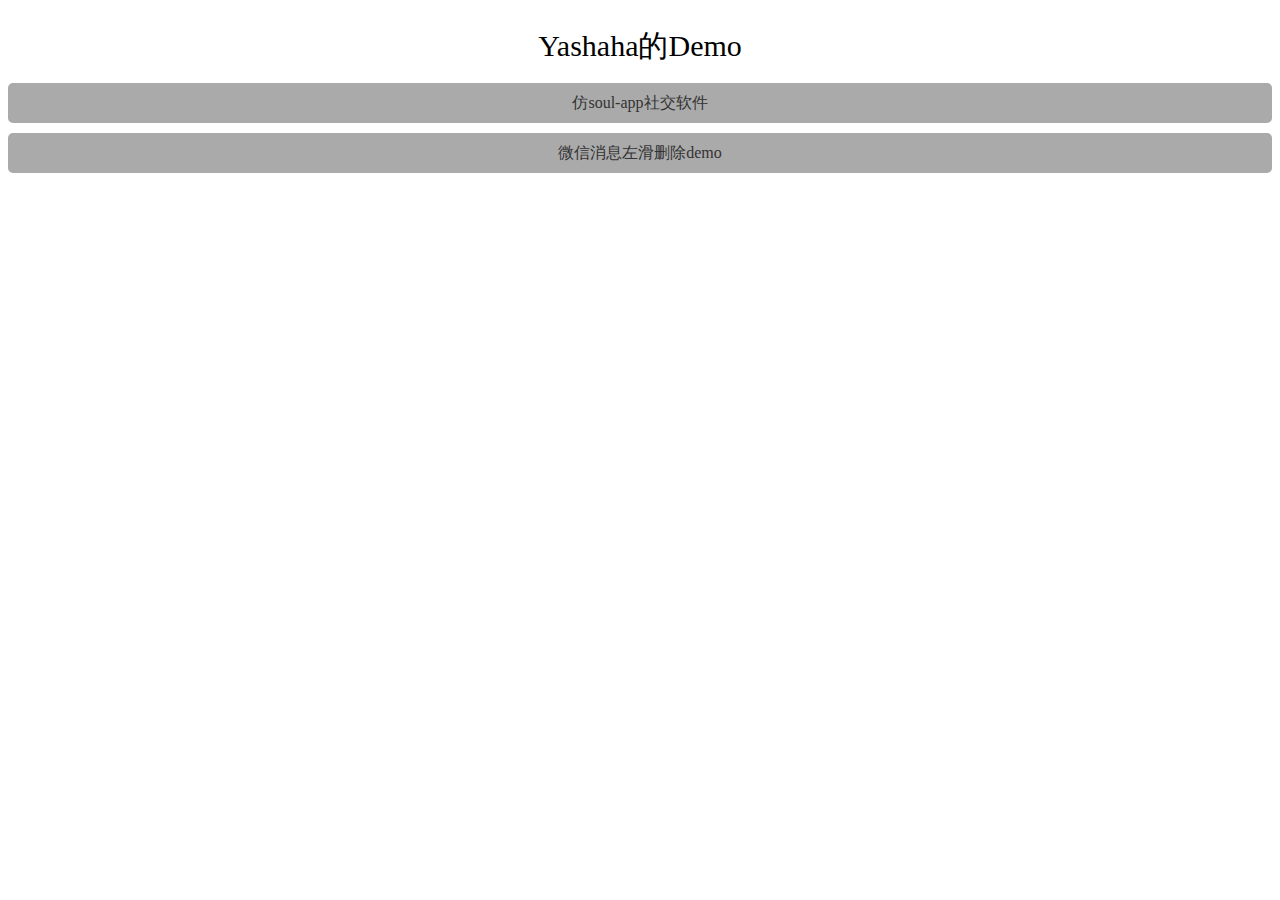
<file: index.html>
<!DOCTYPE html>
<html>
  <head>
    <meta charset="utf-8">
    <meta name="viewport" content="width=device-width,initial-scale=1.0,maximum-scale=1,minimum-scale=1">
    <title>Yashaha's demos</title>
    <style type="text/css">
      header {
        width: 100%;
        height: 75px;
        line-height: 75px;
        font-size: 30px;
        text-align: center;
      }
      .container {
        display: flex;
        flex-direction: column;
        align-items: center;
      }
      .container div {
        height: 40px;
        width: 100%;
        text-align: center;
        line-height: 40px;
        background-color: #aaa;
        border-radius: 5px;
        margin-bottom: 10px;
      }
      a {
        text-decoration: none;
        color: #333;
      }
    </style>
  </head>
  <body>
    <header>Yashaha的Demo</header>
    <div class="container">
      <div><a href="./soul-app/index.html">仿soul-app社交软件</a></div>
      <div><a href="./wechat-cellitem/index.html">微信消息左滑删除demo</a></div>
    </div>
  </body>
</html>
</file>
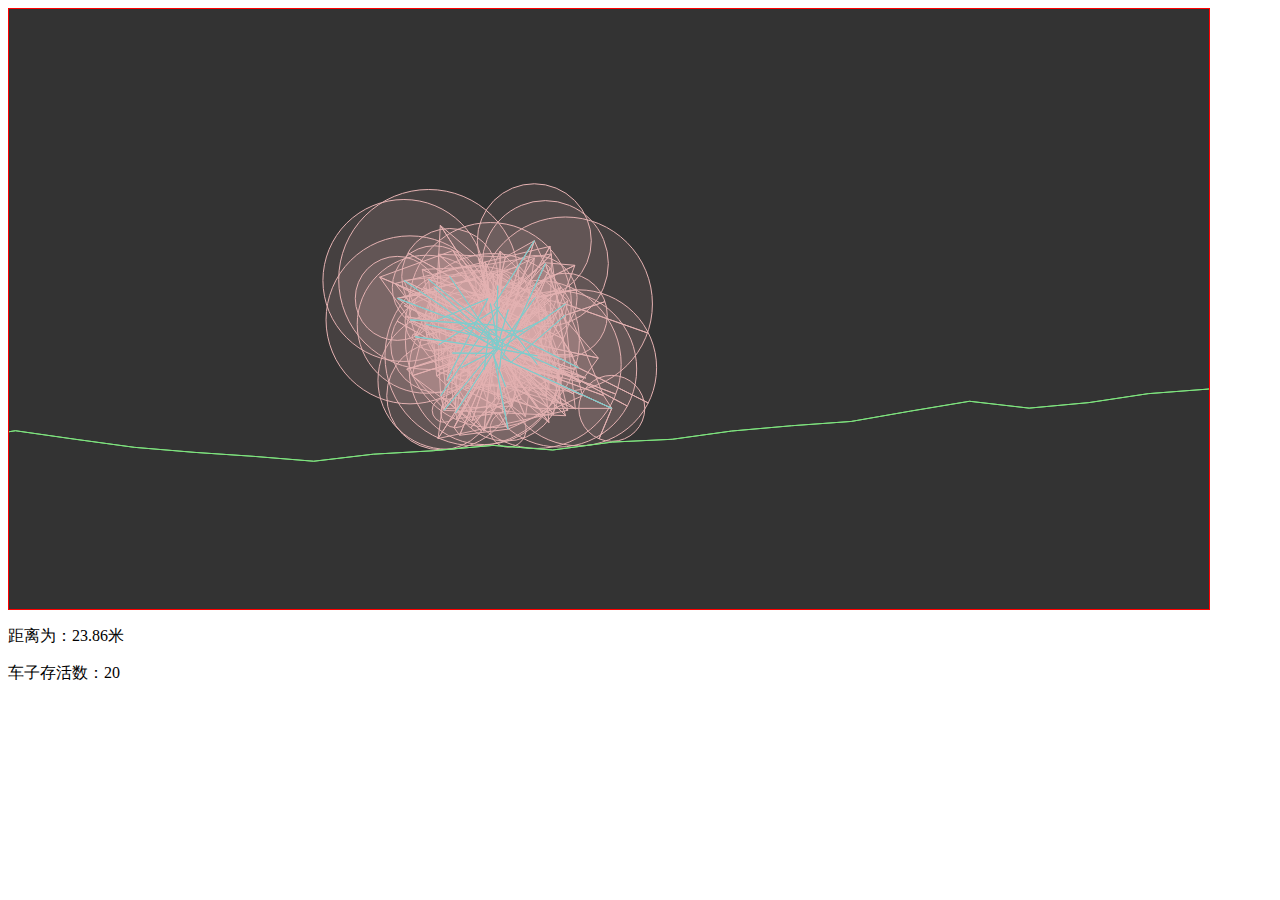
<file: Genetic-Algorithm-cars-master/index.html>
<!DOCTYPE html>
<html>
<head>
    <title>遗传算法小车</title>
    <meta charset="utf-8"/>
    <style>
        #camera{
            width:1200px;
            height:600px;
            overflow: hidden;
        }
    </style>
	<script type="text/javascript" src="Box2D.js"></script>
	<script type="text/javascript" src="chromosome_info.js"></script>
	<script type="text/javascript" src="createGround.js"></script>
	<script type="text/javascript" src="createCar.js"></script>
	<script type="text/javascript" src="code.js"></script>
	<script type="text/javascript" src="selection.js"></script>
	<script type="text/javascript" src="crossover.js"></script>
	<script type="text/javascript" src="mutation.js"></script>
</head>
<body onload="init();">
<div id="camera" style="border: 1px solid red;">
    <canvas id="canvas" width="1200" height="600" style="background-color:#333333;"></canvas>
</div>
<p>距离为：<span id="distance"></span>米</p>
<p>车子存活数：<span id="carAlive"></span></p>
</body>
<script>
    var   b2Vec2 = Box2D.Common.Math.b2Vec2
    ,	b2BodyDef = Box2D.Dynamics.b2BodyDef
    ,	b2Body = Box2D.Dynamics.b2Body
    ,	b2FixtureDef = Box2D.Dynamics.b2FixtureDef
    ,	b2Fixture = Box2D.Dynamics.b2Fixture
    ,	b2World = Box2D.Dynamics.b2World
    ,	b2MassData = Box2D.Collision.Shapes.b2MassData
    ,	b2PolygonShape = Box2D.Collision.Shapes.b2PolygonShape
    ,	b2CircleShape = Box2D.Collision.Shapes.b2CircleShape
    ,	b2DebugDraw = Box2D.Dynamics.b2DebugDraw
    ,   b2DistanceJoint = Box2D.Dynamics.Joints.b2DistanceJoint
    ,   b2DistanceJointDef = Box2D.Dynamics.Joints.b2DistanceJointDef
    ,   b2RevoluteJointDef = Box2D.Dynamics.Joints.b2RevoluteJointDef
;

    var canvas = document.getElementById("canvas");
    var context = canvas.getContext("2d");
    var worldScale = 30;
    var world = new b2World(new b2Vec2(0, 9.8),true);
    var camera = {
        x:0,
        y:0
    }
    var ChromosomeGroup = new Array();//种群染色体
    var fitness_score_list = new Array();//适应度评分表，行驶距离就是分数
    var carDistance_list = new Array();//车子5秒前的行驶距离，用于判断是否销毁车子
    var car_chance_list = new Array();//车子生存机会概率表
    var carNum = 20;//每代车子数量
    var carAlive = 0;//存活车子数量
    var frame_rate = 60;//动画帧率

    function init() {
        createGround(world);
        for(var i = 0;i < carNum;i++){
            ChromosomeGroup[i] = randomChromosome(8);
            carDistance_list[i] = fitness_score_list[i] = 20;//车身初始位置为20米
            createCar(world,ChromosomeGroup[i],i);
        }
        debugDraw();
        setInterval(update, 1000/frame_rate);
        setInterval(car_dead_judge, 5000);
    }

    //主函数
    function update() {
        context.clearRect(camera.x,camera.y,1200,600);
        world.Step(1/frame_rate,10,10);
        world.DrawDebugData();
        world.ClearForces();
        update_camera();//同时进行适应度评分

        //生成下一代种群
        if (carAlive == 0){
            var nextChromosomeGroup = new Array();//下一代种群染色体
            var car_select_list = new Array();//车子被选中下标


            //自然选择start---------------------
            update_car_chance_list();//更新概率表
            for (var i = 0; i < 10; i++){
                car_select_list[i] = rouletteWheel();
                //检测下标是否重复，重复则继续选择
                for (var j = 0; j < car_select_list.length-1; j++){
                    if (car_select_list[i] == car_select_list[j]){
                        car_select_list[i] = rouletteWheel();
                        j = 0;
                    }
                }
            }
            //精英保留一条染色体start------------
            var temp = fitness_score_list[0];
            car_select_list[0] = 0;
            for(var i = 1; i < carNum; i++){
                if (temp < fitness_score_list[i]){
                    temp = fitness_score_list[i];
                    car_select_list[0] = i;
                }
            }
            //精英保留end-----------------------
            console.log(car_select_list);
            //选出10条染色体(第一条是精英染色体)确定存活到下一代，另外10条染色体由上一代杂交得到
            for (var i = 0; i < 10; i++){
                var t = car_select_list[i];//下标
                nextChromosomeGroup[i] = ChromosomeGroup[t];
            }
            //自然选择end-----------------------


            //基因重组start-----------------------
            for(var i = 10, j = 0; i < carNum; i++, j+=2){
                encode();//将全局变量ChromosomeGroup转换为二进制编码
                var temp = crossover(ChromosomeGroup[j], ChromosomeGroup[j+1]);
                temp = decode2(temp);
                nextChromosomeGroup[i] = sort_Chromosome(temp);
            }
            ChromosomeGroup = nextChromosomeGroup;//将下一代种群染色体更新到全局变量ChromosomeGroup
            //基因重组end-------------------------


            //基因变异start-----------------------
            for (var i = 10; i < carNum; i++){
                if (Math.random() < 0){//变异发生概率0.0
                    decode();//不加这个转换成10进制，有可能全局变量会变成二进制，原因未明，以后少用全局变量
                    var temp = mutation(ChromosomeGroup[i]);
                    temp = decode2(temp);
                    ChromosomeGroup[i] = sort_Chromosome(temp);
					console.log("变异");
                }
            }
            //基因变异end-------------------------


            //产生新种群
            decode();//不知道为啥用了全局变量，局部变量获取全局变量值的时候，修改局部变量会导致全局变量也改变，以后少用全局变量
            for(var i = 0;i < carNum;i++){
                carDistance_list[i] = fitness_score_list[i] = 20;//车身初始位置为20米
                createCar(world,ChromosomeGroup[i],i);
            }

        }
        data_show();
    };
    //Box2d基本配置
    function debugDraw(){
        var debugDraw = new b2DebugDraw();
        debugDraw.SetSprite(document.getElementById("canvas").getContext("2d"));
        debugDraw.SetDrawScale(30.0);
        debugDraw.SetFillAlpha(0.1);
        debugDraw.SetLineThickness(1.0);
        debugDraw.SetFlags(b2DebugDraw.e_shapeBit | b2DebugDraw.e_jointBit);
        world.SetDebugDraw(debugDraw);
    };
    //更新摄像机位置
    function update_camera() {
        carAlive = 0;
        var target_x,target_y;
        var x_old = camera.x;
        var y_old = camera.y;
        var b_first = world.m_bodyList;
        //遍历刚体
        for(var b = world.m_bodyList; b != null; b = b.m_next){
            if (b.GetUserData() != null && b.GetUserData() != "ground")
                for(var i = 0; i < carNum;i++)
                    if (b.GetUserData() == "carcircle" + i){
                        //适应度评分
                        fitness_score_list[i] = b.GetPosition().x.toFixed(2);
                        //寻找最远车子
                        if (b_first.GetPosition().x < b.GetPosition().x)
                            b_first = b;

                        carAlive += 0.5;
                    }
        }
        target_x = b_first.GetPosition().x * worldScale;
        target_y = b_first.GetPosition().y * worldScale;
        if (carAlive > 0){
            camera.x = target_x - 600;
            camera.y = target_y - 400;
            context.translate(x_old-camera.x, y_old-camera.y);
        }
    }
    //销毁不再前进的车子
    function car_dead_judge() {

        //摧毁5秒内行驶距离低于5米的刚体
        for(var i = 0; i < carNum; i++){
            if (fitness_score_list[i] - carDistance_list[i] < 5)
                for(var b = world.GetBodyList(); b != null;b = b.GetNext())
                    if (b.GetUserData() == "carbody"+i || b.GetUserData() == "carcircle"+i)
                        world.DestroyBody(b);
        }

        //更新里程表
        for(var i = 0; i < carNum; i++){
            carDistance_list[i] = fitness_score_list[i];
        }
    }
    // 当前最远行驶距离
    function data_show() {
        var distance = document.getElementById("distance");
        distance.innerHTML = ((camera.x + 600) / worldScale).toFixed(2);
        var caralive_ = document.getElementById("carAlive");
        caralive_.innerHTML = carAlive;
    }
</script>
</html>
</file>
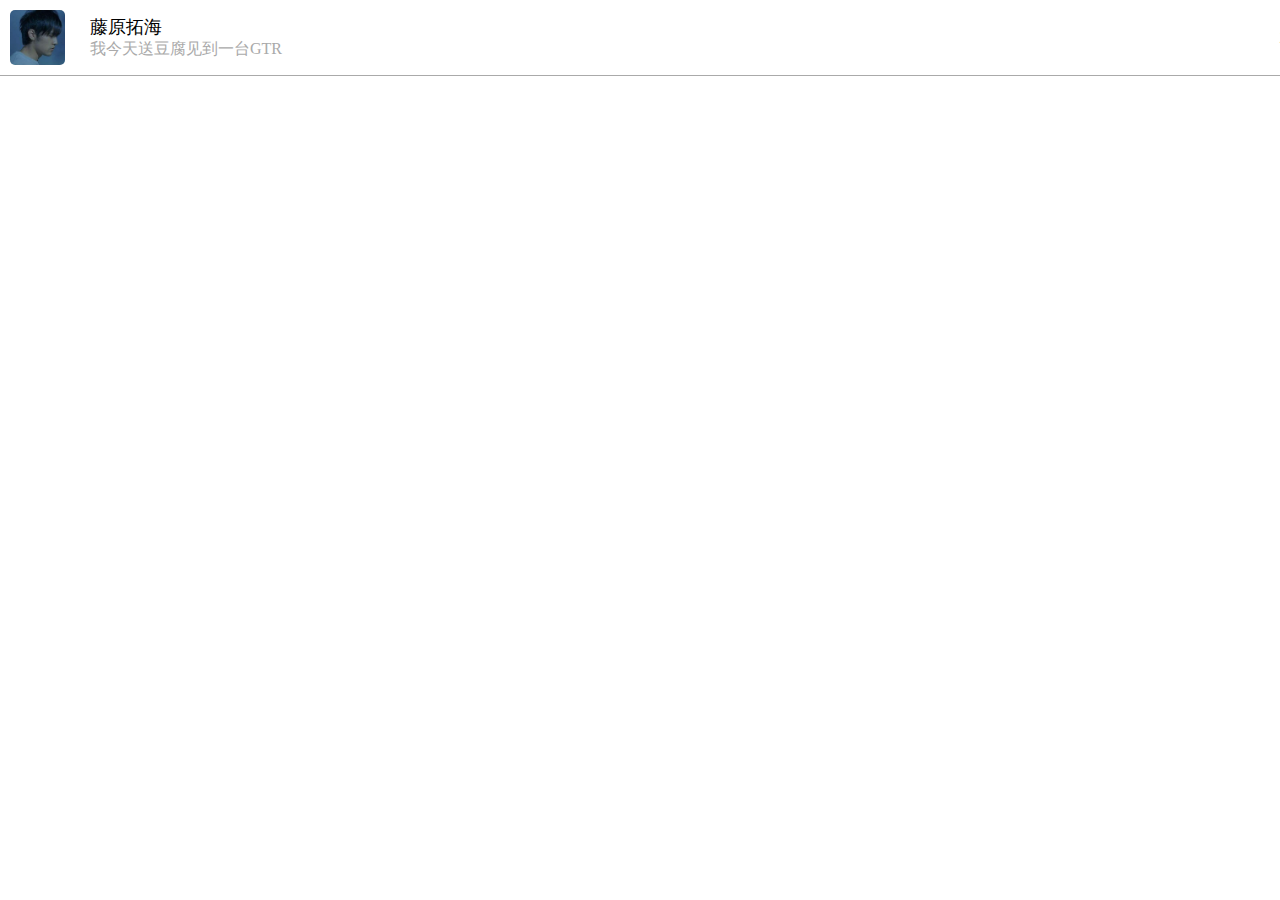
<file: wechat-cellitem/index.html>
<!DOCTYPE html><html><head><meta charset=utf-8><meta name=viewport content="width=device-width,initial-scale=1"><title>wechat-cellitem</title><link href=./static/css/app.6dadc5cd928ac7d5db82547bdc98f29f.css rel=stylesheet></head><body><div id=app></div><script type=text/javascript src=./static/js/manifest.3ad1d5771e9b13dbdad2.js></script><script type=text/javascript src=./static/js/vendor.ca2cbf1724e61e093f25.js></script><script type=text/javascript src=./static/js/app.b4d35f5b1b3caf5395f4.js></script></body></html>
</file>
